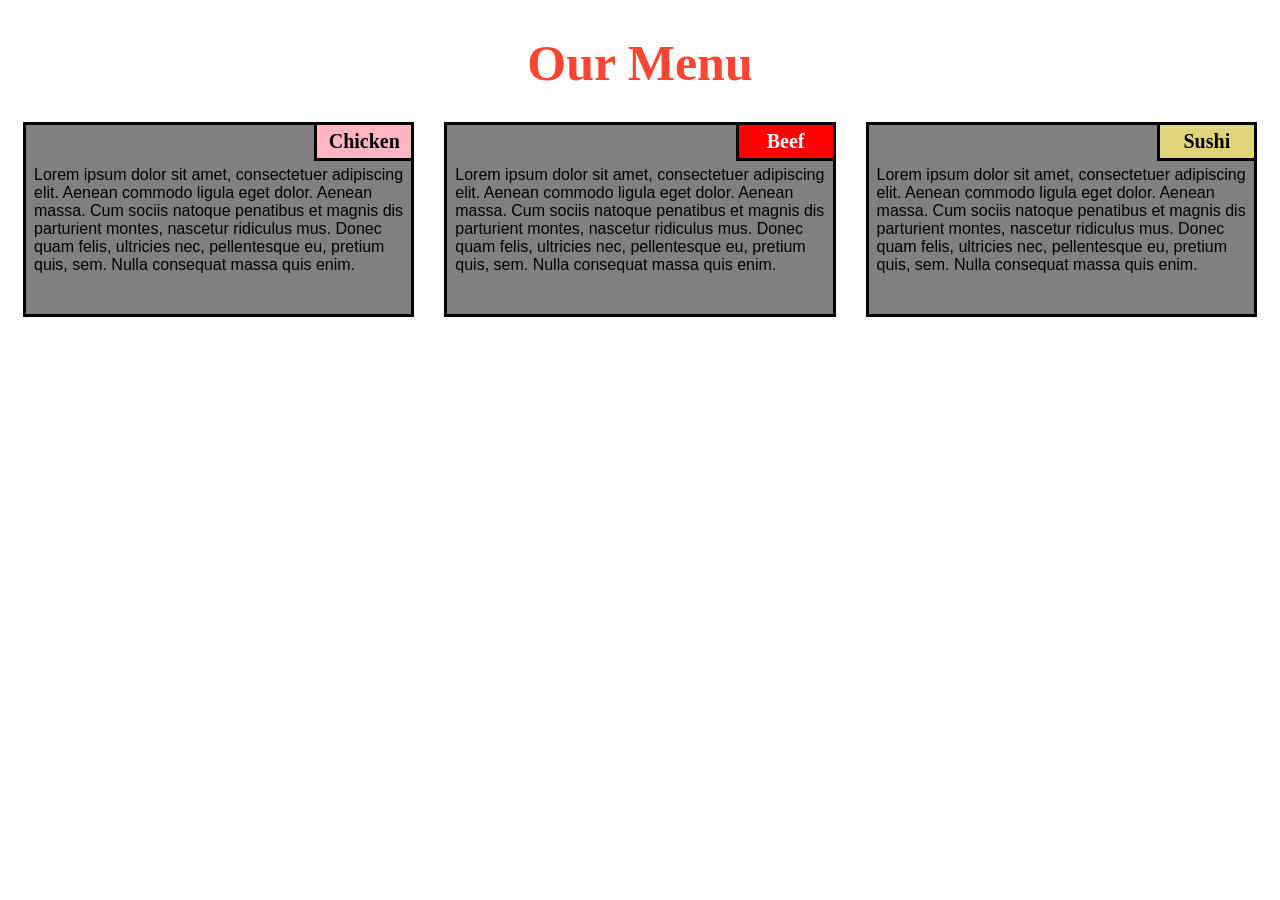
<file: index.html>
<!DOCTYPE html>
<html>

<head>
    <meta charset="utf-8">
    <title>module2-solution</title>
</head>
<link rel="stylesheet" type="text/css" href="css/style.css">

<body>
    <h1>Our Menu</h1>
    <section class="column-lg-4 colmn-md-6 colmn-sm-12">
        <div>
            <p class="sub1">Chicken</p>
            <p class="content">
                Lorem ipsum dolor sit amet, consectetuer adipiscing elit. Aenean commodo ligula eget dolor. Aenean
                massa. Cum sociis natoque penatibus et magnis dis parturient montes, nascetur ridiculus mus. Donec quam
                felis, ultricies nec, pellentesque eu, pretium quis, sem. Nulla consequat massa quis enim.
            </p>
        </div>
    </section>
    <section class="column-lg-4 colmn-md-6 colmn-sm-12">
        <div>
            <p class="sub2">Beef</p>
            <p class="content">
                Lorem ipsum dolor sit amet, consectetuer adipiscing elit. Aenean commodo ligula eget dolor. Aenean
                massa. Cum sociis natoque penatibus et magnis dis parturient montes, nascetur ridiculus mus. Donec quam
                felis, ultricies nec, pellentesque eu, pretium quis, sem. Nulla consequat massa quis enim.
        </div>
    </section>
    <section class="column-lg-4 colmn-md-12 colmn-sm-12">
        <div>
            <p class="sub3">Sushi</p>
            <p class="content">
                Lorem ipsum dolor sit amet, consectetuer adipiscing elit. Aenean commodo ligula eget dolor. Aenean
                massa. Cum sociis natoque penatibus et magnis dis parturient montes, nascetur ridiculus mus. Donec quam
                felis, ultricies nec, pellentesque eu, pretium quis, sem. Nulla consequat massa quis enim.
            </p>
        </div>
</body>

</html>
</file>
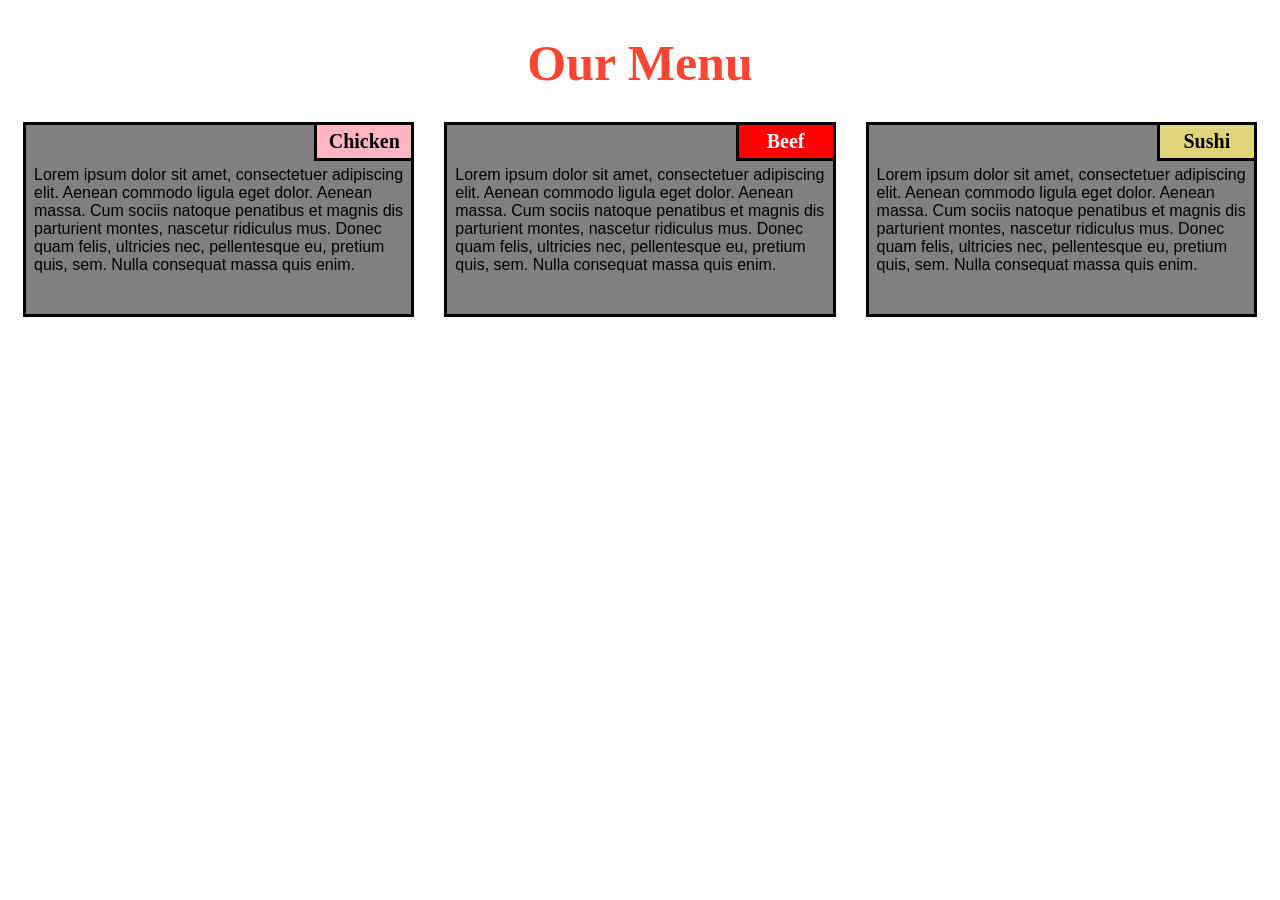
<file: mod-2/index.html>
<!DOCTYPE html>

<html>

<head>
    <meta charset="utf-8">
    <title>module2-solution</title>
    <meta name="viewport" content="width=device-width, initial-scale=1">
</head>
<link rel="stylesheet" type="text/css" href="css/style.css">

<body>
    <h1>Our Menu</h1>
    <section class="column-lg-4 colmn-md-6 colmn-sm-12">
        <div>
            <p class="sub1">Chicken</p>
            <p class="content">
                Lorem ipsum dolor sit amet, consectetuer adipiscing elit. Aenean commodo ligula eget dolor. Aenean
                massa. Cum sociis natoque penatibus et magnis dis parturient montes, nascetur ridiculus mus. Donec quam
                felis, ultricies nec, pellentesque eu, pretium quis, sem. Nulla consequat massa quis enim.
            </p>
        </div>
    </section>
    <section class="column-lg-4 colmn-md-6 colmn-sm-12">
        <div>
            <p class="sub2">Beef</p>
            <p class="content">
                Lorem ipsum dolor sit amet, consectetuer adipiscing elit. Aenean commodo ligula eget dolor. Aenean
                massa. Cum sociis natoque penatibus et magnis dis parturient montes, nascetur ridiculus mus. Donec quam
                felis, ultricies nec, pellentesque eu, pretium quis, sem. Nulla consequat massa quis enim.
        </div>
    </section>
    <section class="column-lg-4 colmn-md-12 colmn-sm-12">
        <div>
            <p class="sub3">Sushi</p>
            <p class="content">
                Lorem ipsum dolor sit amet, consectetuer adipiscing elit. Aenean commodo ligula eget dolor. Aenean
                massa. Cum sociis natoque penatibus et magnis dis parturient montes, nascetur ridiculus mus. Donec quam
                felis, ultricies nec, pellentesque eu, pretium quis, sem. Nulla consequat massa quis enim.
            </p>
        </div>
</body>

</html>
</file>
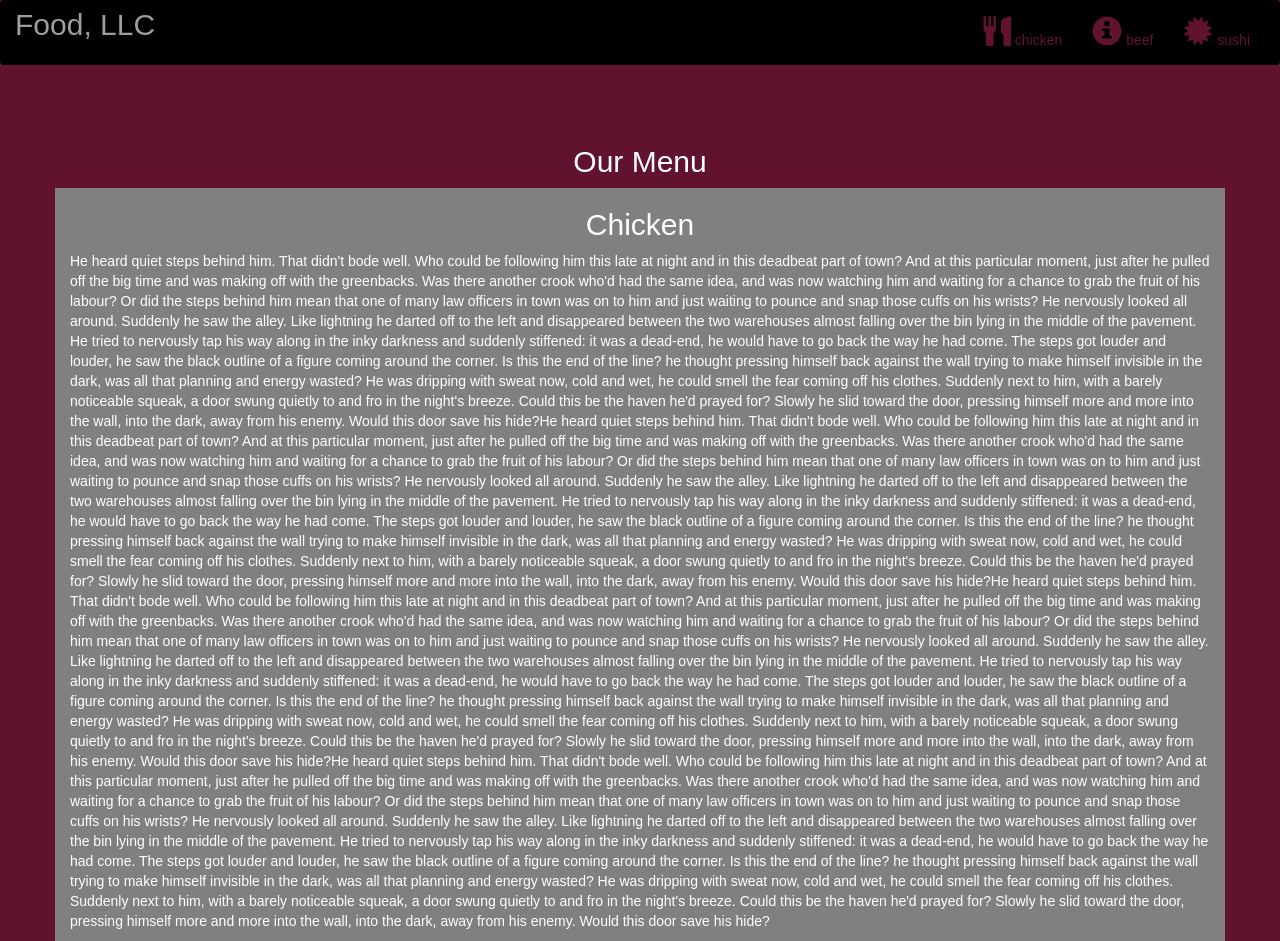
<file: mod-3/index.html>
<!DOCTYPE html>
<html lang="en">
<head>
  <title>Bootstrap Example</title>
  <meta charset="utf-8">
  <meta name="viewport" content="width=device-width, initial-scale=1">
  <link rel="stylesheet" href="https://maxcdn.bootstrapcdn.com/bootstrap/3.4.1/css/bootstrap.min.css">
  <link rel="stylesheet" type="text/css" href="style.css">
  <script src="https://ajax.googleapis.com/ajax/libs/jquery/3.5.1/jquery.min.js"></script>
  <script src="https://maxcdn.bootstrapcdn.com/bootstrap/3.4.1/js/bootstrap.min.js"></script>
</head>
<body>

<nav class="navbar navbar-inverse">
  <div class="container-fluid">
    <div class="navbar-header">
      <button type="button" class="navbar-toggle" data-toggle="collapse" data-target="#myNavbar">
        <span class="icon-bar"></span>
        <span class="icon-bar"></span>
        <span class="icon-bar"></span>                        
      </button>
      <a class="navbar-brand" href="#" >Food, LLC</a>
    </div>
    <div class="collapse navbar-collapse" id="myNavbar">
    
      <ul class="nav navbar-nav navbar-right" >
        <li style>
        <a href="#" > 
        <span class="glyphicon glyphicon-cutlery"></span> chicken</a>
        </li>
        <li>
        <a href="#" >
        <span class="glyphicon glyphicon-info-sign"></span> beef</a>
        </li>
        <li>
        <a href="#">
        <span class="glyphicon glyphicon-certificate"></span> sushi</a>
        </li>
      </ul>
    </div>
  </div>
</nav>
<br>
<br>  
<h1><p class="text-center">Our Menu</p></h1>


<div id="main-content" class="container">
  <div id="home-tiles" class="row">
      <div class="col-md-12 col-sm-12 col-xs-12">
            
            <p id="chickstory">
          <h2>Chicken</h2>
              He heard quiet steps behind him. That didn't bode well. Who could be following him this late at night and in this deadbeat part of town? And at this particular moment, just after he pulled off the big time and was making off with the greenbacks. Was there another crook who'd had the same idea, and was now watching him and waiting for a chance to grab the fruit of his labour? Or did the steps behind him mean that one of many law officers in town was on to him and just waiting to pounce and snap those cuffs on his wrists? He nervously looked all around. Suddenly he saw the alley. Like lightning he darted off to the left and disappeared between the two warehouses almost falling over the bin lying in the middle of the pavement. He tried to nervously tap his way along in the inky darkness and suddenly stiffened: it was a dead-end, he would have to go back the way he had come. The steps got louder and louder, he saw the black outline of a figure coming around the corner. Is this the end of the line? he thought pressing himself back against the wall trying to make himself invisible in the dark, was all that planning and energy wasted? He was dripping with sweat now, cold and wet, he could smell the fear coming off his clothes. Suddenly next to him, with a barely noticeable squeak, a door swung quietly to and fro in the night's breeze. Could this be the haven he'd prayed for? Slowly he slid toward the door, pressing himself more and more into the wall, into the dark, away from his enemy. Would this door save his hide?He heard quiet steps behind him. That didn't bode well. Who could be following him this late at night and in this deadbeat part of town? And at this particular moment, just after he pulled off the big time and was making off with the greenbacks. Was there another crook who'd had the same idea, and was now watching him and waiting for a chance to grab the fruit of his labour? Or did the steps behind him mean that one of many law officers in town was on to him and just waiting to pounce and snap those cuffs on his wrists? He nervously looked all around. Suddenly he saw the alley. Like lightning he darted off to the left and disappeared between the two warehouses almost falling over the bin lying in the middle of the pavement. He tried to nervously tap his way along in the inky darkness and suddenly stiffened: it was a dead-end, he would have to go back the way he had come. The steps got louder and louder, he saw the black outline of a figure coming around the corner. Is this the end of the line? he thought pressing himself back against the wall trying to make himself invisible in the dark, was all that planning and energy wasted? He was dripping with sweat now, cold and wet, he could smell the fear coming off his clothes. Suddenly next to him, with a barely noticeable squeak, a door swung quietly to and fro in the night's breeze. Could this be the haven he'd prayed for? Slowly he slid toward the door, pressing himself more and more into the wall, into the dark, away from his enemy. Would this door save his hide?He heard quiet steps behind him. That didn't bode well. Who could be following him this late at night and in this deadbeat part of town? And at this particular moment, just after he pulled off the big time and was making off with the greenbacks. Was there another crook who'd had the same idea, and was now watching him and waiting for a chance to grab the fruit of his labour? Or did the steps behind him mean that one of many law officers in town was on to him and just waiting to pounce and snap those cuffs on his wrists? He nervously looked all around. Suddenly he saw the alley. Like lightning he darted off to the left and disappeared between the two warehouses almost falling over the bin lying in the middle of the pavement. He tried to nervously tap his way along in the inky darkness and suddenly stiffened: it was a dead-end, he would have to go back the way he had come. The steps got louder and louder, he saw the black outline of a figure coming around the corner. Is this the end of the line? he thought pressing himself back against the wall trying to make himself invisible in the dark, was all that planning and energy wasted? He was dripping with sweat now, cold and wet, he could smell the fear coming off his clothes. Suddenly next to him, with a barely noticeable squeak, a door swung quietly to and fro in the night's breeze. Could this be the haven he'd prayed for? Slowly he slid toward the door, pressing himself more and more into the wall, into the dark, away from his enemy. Would this door save his hide?He heard quiet steps behind him. That didn't bode well. Who could be following him this late at night and in this deadbeat part of town? And at this particular moment, just after he pulled off the big time and was making off with the greenbacks. Was there another crook who'd had the same idea, and was now watching him and waiting for a chance to grab the fruit of his labour? Or did the steps behind him mean that one of many law officers in town was on to him and just waiting to pounce and snap those cuffs on his wrists? He nervously looked all around. Suddenly he saw the alley. Like lightning he darted off to the left and disappeared between the two warehouses almost falling over the bin lying in the middle of the pavement. He tried to nervously tap his way along in the inky darkness and suddenly stiffened: it was a dead-end, he would have to go back the way he had come. The steps got louder and louder, he saw the black outline of a figure coming around the corner. Is this the end of the line? he thought pressing himself back against the wall trying to make himself invisible in the dark, was all that planning and energy wasted? He was dripping with sweat now, cold and wet, he could smell the fear coming off his clothes. Suddenly next to him, with a barely noticeable squeak, a door swung quietly to and fro in the night's breeze. Could this be the haven he'd prayed for? Slowly he slid toward the door, pressing himself more and more into the wall, into the dark, away from his enemy. Would this door save his hide?
            </p>
      </div>
    </div>
</div>

</body>
</html>
</file>
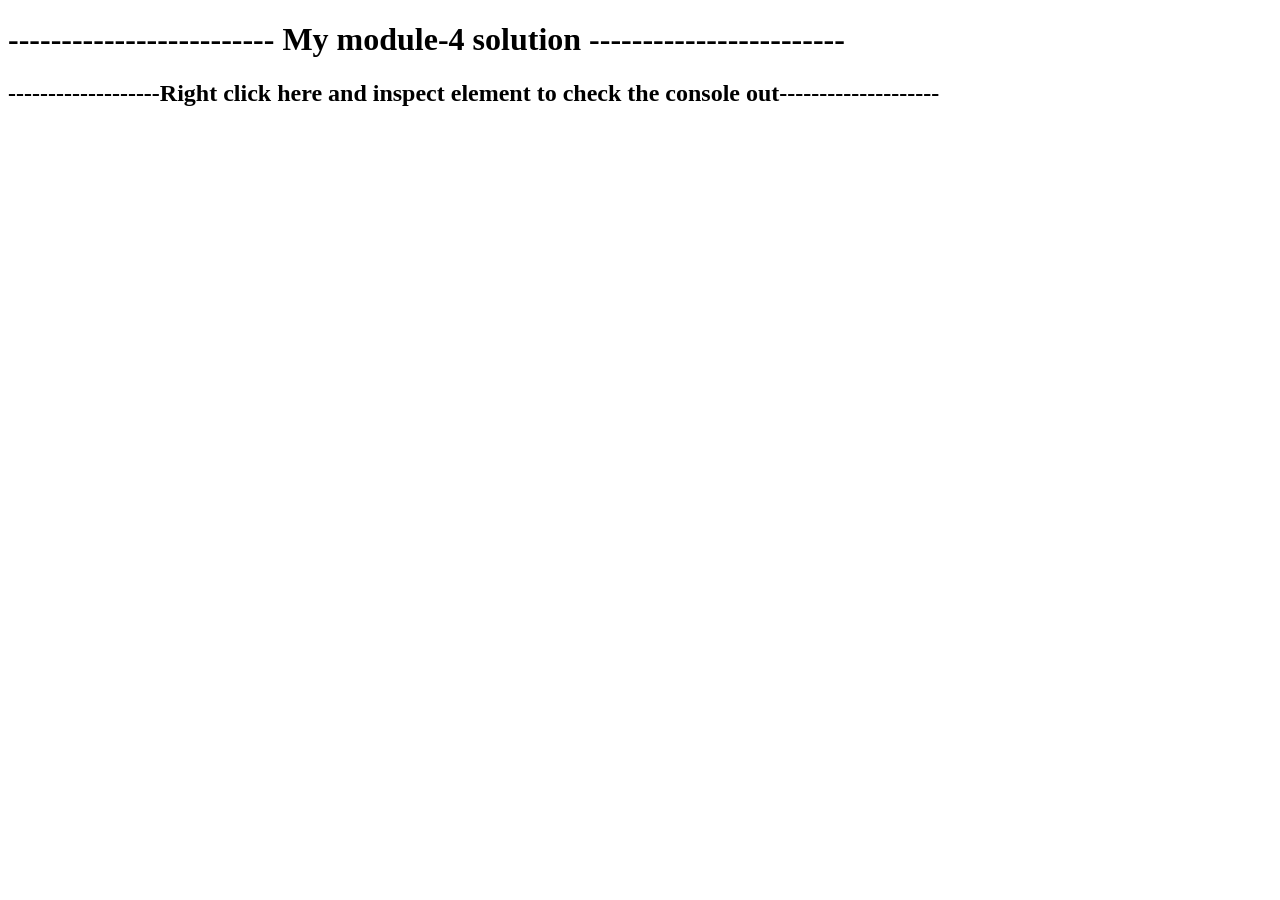
<file: mod-4/index.html>
<!DOCTYPE html>
<html>
<head>
	<title></title>
</head>
<body>
	<h1>------------------------- My module-4 solution ------------------------</h1>
  <h2>-------------------Right click here and inspect element to check the console out--------------------</h2>
	<script src="script.js" ="text/javascript">
	
		</script>

</body>
</html>
</file>
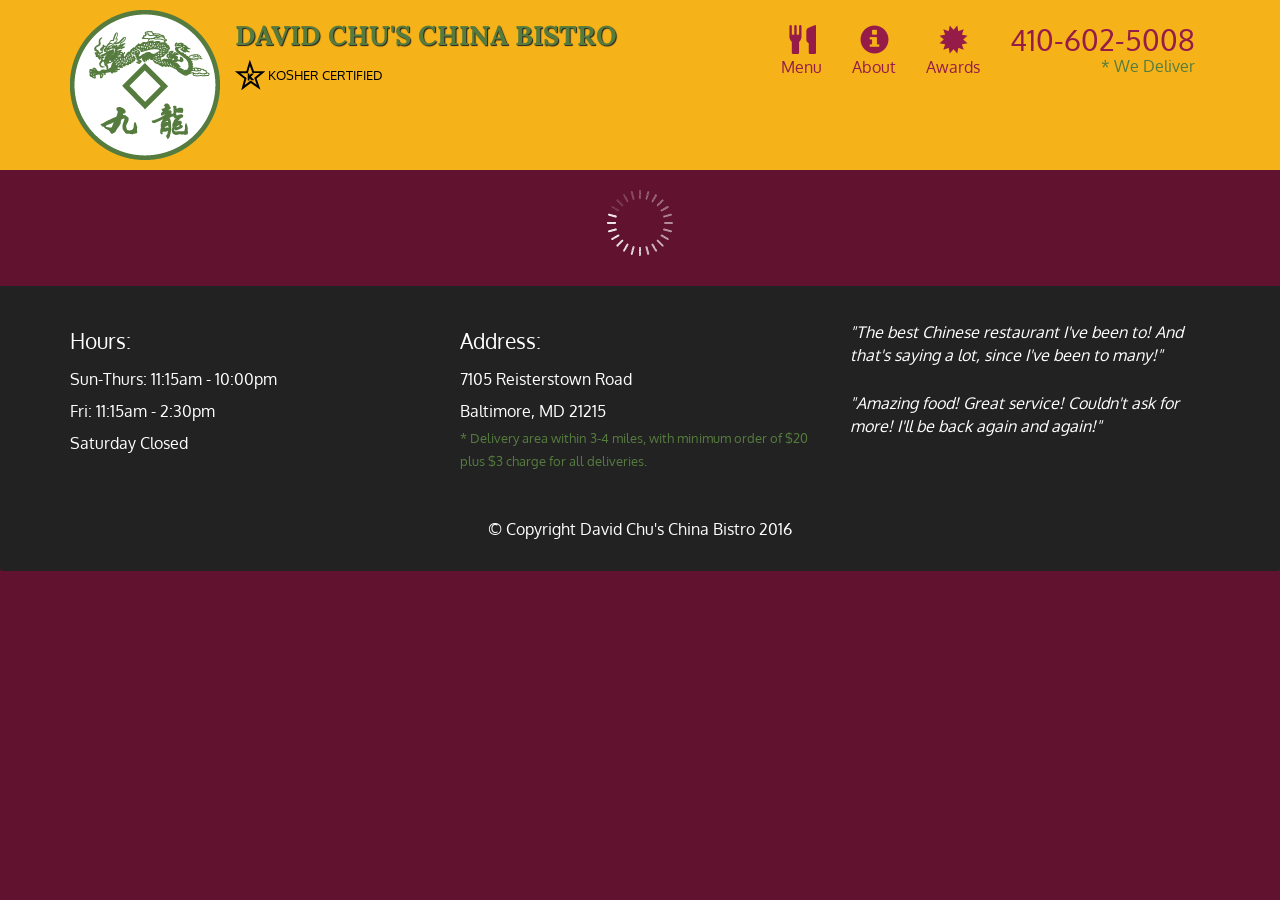
<file: mod-5/index.html>
<!doctype html>
<html lang="en">
  <head>
    <meta charset="utf-8">
    <meta http-equiv="X-UA-Compatible" content="IE=edge">
    <meta name="viewport" content="width=device-width, initial-scale=1">
    <title>David Chu's China Bistro</title>
    <link rel="stylesheet" href="css/bootstrap.min.css">
    <link rel="stylesheet" href="css/styles.css">
    <link href='https://fonts.googleapis.com/css?family=Oxygen:400,300,700' rel='stylesheet' type='text/css'>
    <link href='https://fonts.googleapis.com/css?family=Lora' rel='stylesheet' type='text/css'>
  </head>
<body>
  <header>
    <nav id="header-nav" class="navbar navbar-default">
      <div class="container">
        <div class="navbar-header">
          <a href="index.html" class="pull-left visible-md visible-lg">
            <div id="logo-img" alt="Logo image"></div>
          </a>

          <div class="navbar-brand">
            <a href="index.html"><h1>David Chu's China Bistro</h1></a>
            <p>
              <img src="images/star-k-logo.png" alt="Kosher certification">
              <span>Kosher Certified</span>
            </p>
          </div>

          <button id="navbarToggle" type="button" class="navbar-toggle collapsed" data-toggle="collapse" data-target="#collapsable-nav" aria-expanded="false">
            <span class="sr-only">Toggle navigation</span>
            <span class="icon-bar"></span>
            <span class="icon-bar"></span>
            <span class="icon-bar"></span>
          </button>
        </div>
        
        <div id="collapsable-nav" class="collapse navbar-collapse">
           <ul id="nav-list" class="nav navbar-nav navbar-right">
            <li id="navHomeButton" class="visible-xs active">
              <a href="index.html">
                <span class="glyphicon glyphicon-home"></span> Home</a>
            </li>
            <li id="navMenuButton">
              <a href="#" onclick="$dc.loadMenuCategories();">
                <span class="glyphicon glyphicon-cutlery"></span><br class="hidden-xs"> Menu</a>
            </li>
            <li>
              <a href="#">
                <span class="glyphicon glyphicon-info-sign"></span><br class="hidden-xs"> About</a>
            </li>
            <li>
              <a href="#">
                <span class="glyphicon glyphicon-certificate"></span><br class="hidden-xs"> Awards</a>
            </li>
            <li id="phone" class="hidden-xs">
              <a href="tel:410-602-5008">
                <span>410-602-5008</span></a><div>* We Deliver</div>
            </li>
          </ul><!-- #nav-list -->
        </div><!-- .collapse .navbar-collapse -->
      </div><!-- .container -->
    </nav><!-- #header-nav -->
  </header>

  <div id="call-btn" class="visible-xs">
    <a class="btn" href="tel:410-602-5008">
    <span class="glyphicon glyphicon-earphone"></span>
    410-602-5008
    </a>
  </div>
  <div id="xs-deliver" class="text-center visible-xs">* We Deliver</div>

  <div id="main-content" class="container"></div>

  <footer class="panel-footer">
    <div class="container">
      <div class="row">
        <section id="hours" class="col-sm-4">
          <span>Hours:</span><br>
          Sun-Thurs: 11:15am - 10:00pm<br>
          Fri: 11:15am - 2:30pm<br>
          Saturday Closed
          <hr class="visible-xs">
        </section>
        <section id="address" class="col-sm-4">
          <span>Address:</span><br>
          7105 Reisterstown Road<br>
          Baltimore, MD 21215
          <p>* Delivery area within 3-4 miles, with minimum order of $20 plus $3 charge for all deliveries.</p>
          <hr class="visible-xs">
        </section>
        <section id="testimonials" class="col-sm-4">
          <p>"The best Chinese restaurant I've been to! And that's saying a lot, since I've been to many!"</p>
          <p>"Amazing food! Great service! Couldn't ask for more! I'll be back again and again!"</p>
        </section>
      </div>
      <div class="text-center">&copy; Copyright David Chu's China Bistro 2016</div>
    </div>
  </footer>

  <!-- jQuery (Bootstrap JS plugins depend on it) -->
  <script src="js/jquery-2.1.4.min.js"></script>
  <script src="js/bootstrap.min.js"></script>
  <script src="js/ajax-utils.js"></script>
  <script src="js/script.js"></script>
</body>
</html>
</file>
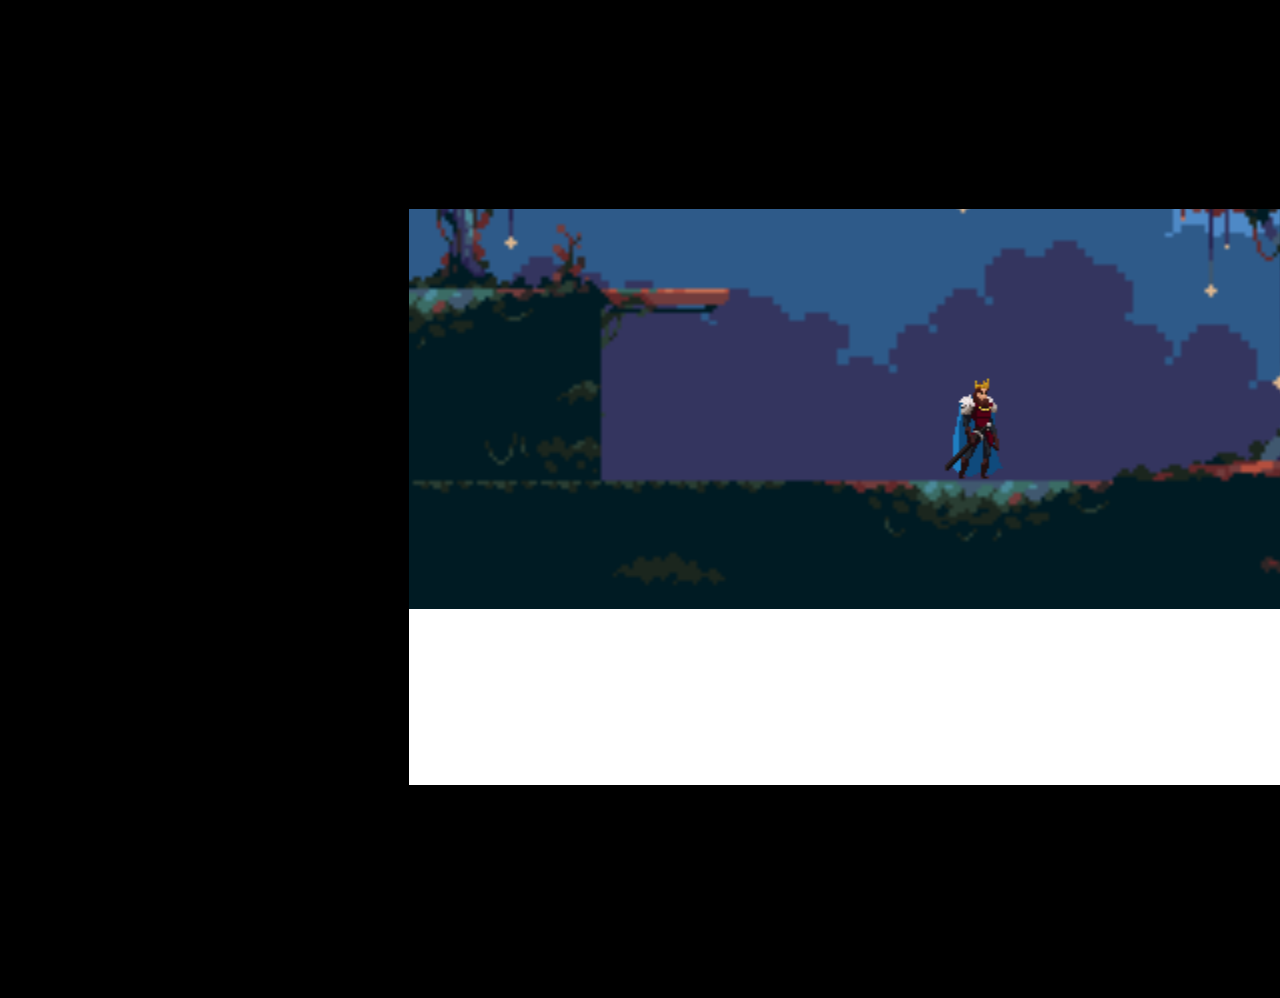
<file: vertical_jumper-master/index.html>
<!DOCTYPE html>
<html lang="en">
<head>
    <meta charset="UTF-8">
    <meta name="viewport" content="width=device-width, initial-scale=1.0">
    <title>Vertical Jumper</title>
</head>
<body style="background: #000;" >
    <canvas style="margin: 200px 400px; border: 1px black solid" ></canvas>

    <script src="scrips/js/class/CollisionBlock.js"></script>
    <script src="scrips/js/class/Sprite.js"></script>
    <script src="scrips/js/class/Player.js"></script>
    <script src="scrips/js/data/collisions.js"></script>
    <script src="scrips/js/utils.js"></script>
    <script src="scrips/main.js"></script>

</body>
</html>
</file>
<file: css/style.css>
/*basic style*/
* {
  box-sizing: border-box;
}

body {
  background-color: white;
}

h1 {
  margin-bottom: 15px;
  text-align: center;
  color: #ff4532;
  font-size: 50px;
}

section {
  position: relative;
  padding: 15px;
  width: 90%;
}

p {
  position: relative;
  clear: right;
}

div {
  position: relative;
  background-color: gray;
  border: 3.5px solid black;
  width: 100%;
  margin-left: auto;
  margin-right: auto;
  margin-bottom: auto;
}

.sub1 {
  float: right;
  width: 100px;
  padding: 5px;
  margin: -3px -3px 0px;
  border: 3.5px solid black;
  text-align: center;
  font-size: 125%;
  font-weight: bold;
  background-color: #ffb6c1;
}

.sub2 {
  float: right;
  color: white;
  width: 100px;
  padding: 5px;
  margin: -3px -3px 0px;
  border: 3.5px solid black;
  text-align: center;
  font-size: 125%;
  font-weight: bold;
  background-color: #ff0000;
}

.sub3 {
  color: black;
  float: right;
  width: 100px;
  padding: 5px;
  margin: -3px -3px 0px;
  border: 3.5px solid black;
  text-align: center;
  font-size: 125%;
  font-weight: bold;
  background-color: rgb(223, 212, 121);
}

.content {
  padding: 5px;
  border: none;
  background-color: gray;
  font-family: Helvetica;
  color: black;
  margin: 3px;
  height: 150px;
  overflow: auto;
}

.row {
  width: 90%;
}

/*desktop version*/
@media (min-width: 992px) {
  .column-lg-4 {
    float: left;
    width: 33.33%;
  }
}

/*tablet version*/
@media (min-width: 768px) and (max-width: 991px) {
  .colmn-md-6 {
    float: left;
    width: 50%;
    margin-left: auto;
    margin-right: auto;
  }

  .colmn-md-12 {
    float: left;
    width: 100%;
    margin-left: auto;
    margin-right: auto;
  }
}

/*mobile version*/
@media (max-width: 767px) {
  .colmn-sm-12 {
    float: left;
    width: 100%;
  }
}
</file>
<file: mod-2/css/style.css>
/*basic style*/
* {
  box-sizing: border-box;
}

body {
  background-color: white;
}

h1 {
  margin-bottom: 15px;
  text-align: center;
  color: #ff4532;
  font-size: 50px;
}

section {
  position: relative;
  padding: 15px;
  width: 90%;
}

p {
  position: relative;
  clear: right;
}

div {
  position: relative;
  background-color: gray;
  border: 3.5px solid black;
  width: 100%;
  margin-left: auto;
  margin-right: auto;
  margin-bottom: auto;
}

.sub1 {
  float: right;
  width: 100px;
  padding: 5px;
  margin: -3px -3px 0px;
  border: 3.5px solid black;
  text-align: center;
  font-size: 125%;
  font-weight: bold;
  background-color: #ffb6c1;
}

.sub2 {
  float: right;
  color: white;
  width: 100px;
  padding: 5px;
  margin: -3px -3px 0px;
  border: 3.5px solid black;
  text-align: center;
  font-size: 125%;
  font-weight: bold;
  background-color: #ff0000;
}

.sub3 {
  color: black;
  float: right;
  width: 100px;
  padding: 5px;
  margin: -3px -3px 0px;
  border: 3.5px solid black;
  text-align: center;
  font-size: 125%;
  font-weight: bold;
  background-color: rgb(223, 212, 121);
}

.content {
  padding: 5px;
  border: none;
  background-color: gray;
  font-family: Helvetica;
  color: black;
  margin: 3px;
  height: 150px;
  overflow: auto;
}

.row {
  width: 90%;
}

/*desktop version*/
@media (min-width: 992px) {
  .column-lg-4 {
    float: left;
    width: 33.33%;
  }
}

/*tablet version*/
@media (min-width: 768px) and (max-width: 991px) {
  .colmn-md-6 {
    float: left;
    width: 50%;
    margin-left: auto;
    margin-right: auto;
  }

  .colmn-md-12 {
    float: left;
    width: 100%;
    margin-left: auto;
    margin-right: auto;
  }
}

/*mobile version*/
@media (max-width: 767px) {
  .colmn-sm-12 {
    float: left;
    width: 100%;
  }
}
</file>
<file: mod-3/style.css>
*{
	margin: 0;
	padding: 0;
	
}
.navbar{

border: none;
background-color: black;
color: #61122F;
}
body{
	background-color: #61122F;
	color: white;
}
.glyphicon{
	font-size: 30px;
	color:#61122F; 
}

.center{
	width: 90%;
	background-color: grey;

}
.container
{
	background-color: grey;
}
.text-center{
	font-size: 30px;
}

h2{
	text-align: center;
}
#myNavbar ul li a {
	color: #61122F;
}
.navbar-brand{
font-size: 30px;	
}
</file>
<file: mod-5/css/styles.css>
body {
  font-size: 16px;
  color: #fff;
  background-color: #61122f;
  font-family: 'Oxygen', sans-serif;
}

/** HEADER **/
#header-nav {
  background-color: #f6b319;
  border-radius: 0;
  border: 0;
}

#logo-img {
  background: url('../images/restaurant-logo_large.png') no-repeat;
  width: 150px;
  height: 150px;
  margin: 10px 15px 10px 0;
}

.navbar-brand {
  padding-top: 25px;
}
.navbar-brand h1 { /* Restaurant name */
  font-family: 'Lora', serif;
  color: #557c3e;
  font-size: 1.5em;
  text-transform: uppercase;
  font-weight: bold;
  text-shadow: 1px 1px 1px #222;
  margin-top: 0;
  margin-bottom: 0;
  line-height: .75;
}
.navbar-brand a:hover, .navbar-brand a:focus {
  text-decoration: none;
}
.navbar-brand p { /* Kosher cert */
  color: #000;
  text-transform: uppercase;
  font-size: .7em;
  margin-top: 15px;
}
.navbar-brand p span { /* Star-K */
  vertical-align: middle;
}

#nav-list {
  margin-top: 10px;
}
#nav-list a {
  color: #951C49;
  text-align: center;
}
#nav-list a:hover {
  background: #E7E7E7;
}
#nav-list a span {
  font-size: 1.8em;
}

#phone {
  margin-top: 5px;
}
#phone a { /* Phone number */
  text-align: right;
  padding-bottom: 0;
}
#phone div { /* We Deliver */
  color: #557c3e;
  text-align: right;
  padding-right: 15px;
}

.navbar-header button.navbar-toggle, .navbar-header .icon-bar {
  border: 1px solid #61122f;
}
.navbar-header button.navbar-toggle {
  clear: both;
  margin-top: -30px;
}
/* END HEADER */

/* FOOTER */
.panel-footer {
  margin-top: 30px;
  padding-top: 35px;
  padding-bottom: 30px;
  background-color: #222;
  border-top: 0;
}
.panel-footer div.row {
  margin-bottom: 35px;
}
#hours, #address {
  line-height: 2;
}
#hours > span, #address > span {
  font-size: 1.3em;
}
#address p {
  color: #557c3e;
  font-size: .8em;
  line-height: 1.8;
}
#testimonials {
  font-style: italic;
}
#testimonials p:nth-child(2) {
  margin-top: 25px;
}
/* END FOOTER */



/* HOME PAGE */
.container .jumbotron {
  box-shadow: 0 0 50px #3F0C1F;
  border: 2px solid #3F0C1F;
}

#menu-tile, #specials-tile, #map-tile {
  height: 250px;
  width: 100%;
  margin-bottom: 15px;
  position: relative;
  border: 2px solid #3F0C1F;
  overflow: hidden;
}
#menu-tile:hover, #specials-tile:hover, #map-tile:hover {
  box-shadow: 0 1px 5px 1px #cccccc;
}
#menu-tile {
  background: url('../images/menu-tile.jpg') no-repeat;
  background-position: center;
}
#specials-tile {
  background: url('../images/specials-tile.jpg') no-repeat;
  background-position: center;
}
#menu-tile span, #specials-tile span, #map-tile span {
  position: absolute;
  bottom: 0;
  right: 0;
  width: 100%;
  text-align: center;
  font-size: 1.6em;
  text-transform: uppercase;
  background-color: #000;
  color: #fff;
  opacity: .8;
}
/* END HOME PAGE */

/* MENU CATEGORIES PAGE */
.category-tile { 
  position: relative;
  border: 2px solid #3F0C1F;
  overflow: hidden;
  width: 200px;
  height: 200px;
  margin: 0 auto 15px;
}
.category-tile span {
  position: absolute;
  bottom: 0;
  right: 0;
  width: 100%;
  text-align: center;
  font-size: 1.2em;
  text-transform: uppercase;
  background-color: #000;
  color: #fff;
  opacity: .8;
}
.category-tile:hover {
  box-shadow: 0 1px 5px 1px #cccccc;
}

#menu-categories-title + div {
  margin-bottom: 50px;
}
/* END MENU CATEGORIES PAGE */

/* SINGLE CATEGORY PAGE */
.menu-item-tile {
  margin-bottom: 25px;
}
.menu-item-tile hr {
  width: 80%;
}
.menu-item-tile .menu-item-price {
  font-size: 1.1em;
  text-align: right;
  margin-top: -15px;
  margin-right: -15px;
}
.menu-item-tile .menu-item-price span {
  font-size: .6em;
}
.menu-item-photo {
  position: relative;
  border: 2px solid #3F0C1F; 
  overflow: hidden;
  padding: 0;
  margin-right: -15px;
  margin-left: auto;
  margin-bottom: 20px;
  max-width: 250px;
}
.menu-item-photo div {
  position: absolute;
  bottom: 0;
  right: 0;
  width: 80px;
  background-color: #557c3e;
  text-align: center;
}
.menu-item-description {
  padding-right: 30px;
}
h3.menu-item-title {
  margin: 0 0 10px;
}
.menu-item-details {
  font-size: .9em;
  font-style: italic;
}
/* END SINGLE CATEGORY PAGE */


/********** Large devices only **********/
@media (min-width: 1200px) {
  .container .jumbotron {
    background: url('../images/jumbotron_1200.jpg') no-repeat;
    height: 675px;
  }
}

/********** Medium devices only **********/
@media (min-width: 992px) and (max-width: 1199px) {
  /* Header */
  #logo-img {
    background: url('../images/restaurant-logo_medium.png') no-repeat;
    width: 100px;
    height: 100px;
    margin: 5px 5px 5px 0;
  }
  /* End Header */

  /* Home Page */
  .container .jumbotron {
    background: url('../images/jumbotron_992.jpg') no-repeat;
    height: 558px;
  }
  /* End Home Page */
}

/********** Small devices only **********/
@media (min-width: 768px) and (max-width: 991px) {
  /* Home Page */
  .container .jumbotron {
    background: url('../images/jumbotron_768.jpg') no-repeat;
    height: 432px;
  }
  /* End Home Page */
}

/********** Extra small devices only **********/
@media (max-width: 767px) {
  /* Header */
  .navbar-brand {
    padding-top: 10px;
    height: 80px;
  }
  .navbar-brand h1 { /* Restaurant name */
    padding-top: 10px;
    font-size: 5vw; /* 1vw = 1% of viewport width */
  }
  .navbar-brand p { /* Kosher cert */
    font-size: .6em;
    margin-top: 12px;
  }
  .navbar-brand p img { /* Star-K */
    height: 20px;
  }

  #collapsable-nav a { /* Collapsed nav menu text */
    font-size: 1.2em;
  }
  #collapsable-nav a span { /* Collapsed nav menu glyph */
    font-size: 1em;
    margin-right: 5px;
  }

  #call-btn > a {
    font-size: 1.5em;
    display: block;
    margin: 0 20px;
    padding: 10px;
    border: 2px solid #fff;
    background-color: #f6b319;
    color: #951c49;
  }
  #xs-deliver {
    margin-top: 5px;
    font-size: .7em;
    letter-spacing: .1em;
    text-transform: uppercase;
  }
  /* End Header */

  /* Footer */
  .panel-footer section {
    margin-bottom: 30px;
    text-align: center;
  }
  .panel-footer section:nth-child(3) {
    margin-bottom: 0; /* margin already exists on the whole row */
  }
  .panel-footer section hr {
    width: 50%;
  }
  /* End Footer */

  /* Home Page */
  .container .jumbotron {
    margin-top: 30px;
    padding: 0;
  }
  #menu-tile, #specials-tile {
    width: 360px;
    margin: 0 auto 15px;
  }

  .menu-item-photo {
    margin-right: auto;
  }
  .menu-item-tile .menu-item-price {
    text-align: center;
  }
  .menu-item-description {
    text-align: center;;
  }
}


/********** Super extra small devices Only :-) (e.g., iPhone 4) **********/
@media (max-width: 479px) {
  /* Header */
  .navbar-brand h1 { /* Restaurant name */
    padding-top: 5px;
    font-size: 6vw;
  }
  /* End Header */
  
  /* Home page */
  #menu-tile, #specials-tile {
    width: 280px;
    margin: 0 auto 15px;
  }

  .col-xxs-12 {
    position: relative;
    min-height: 1px;
    padding-right: 15px;
    padding-left: 15px;
    float: left;
    width: 100%;
  }
}
</file>
